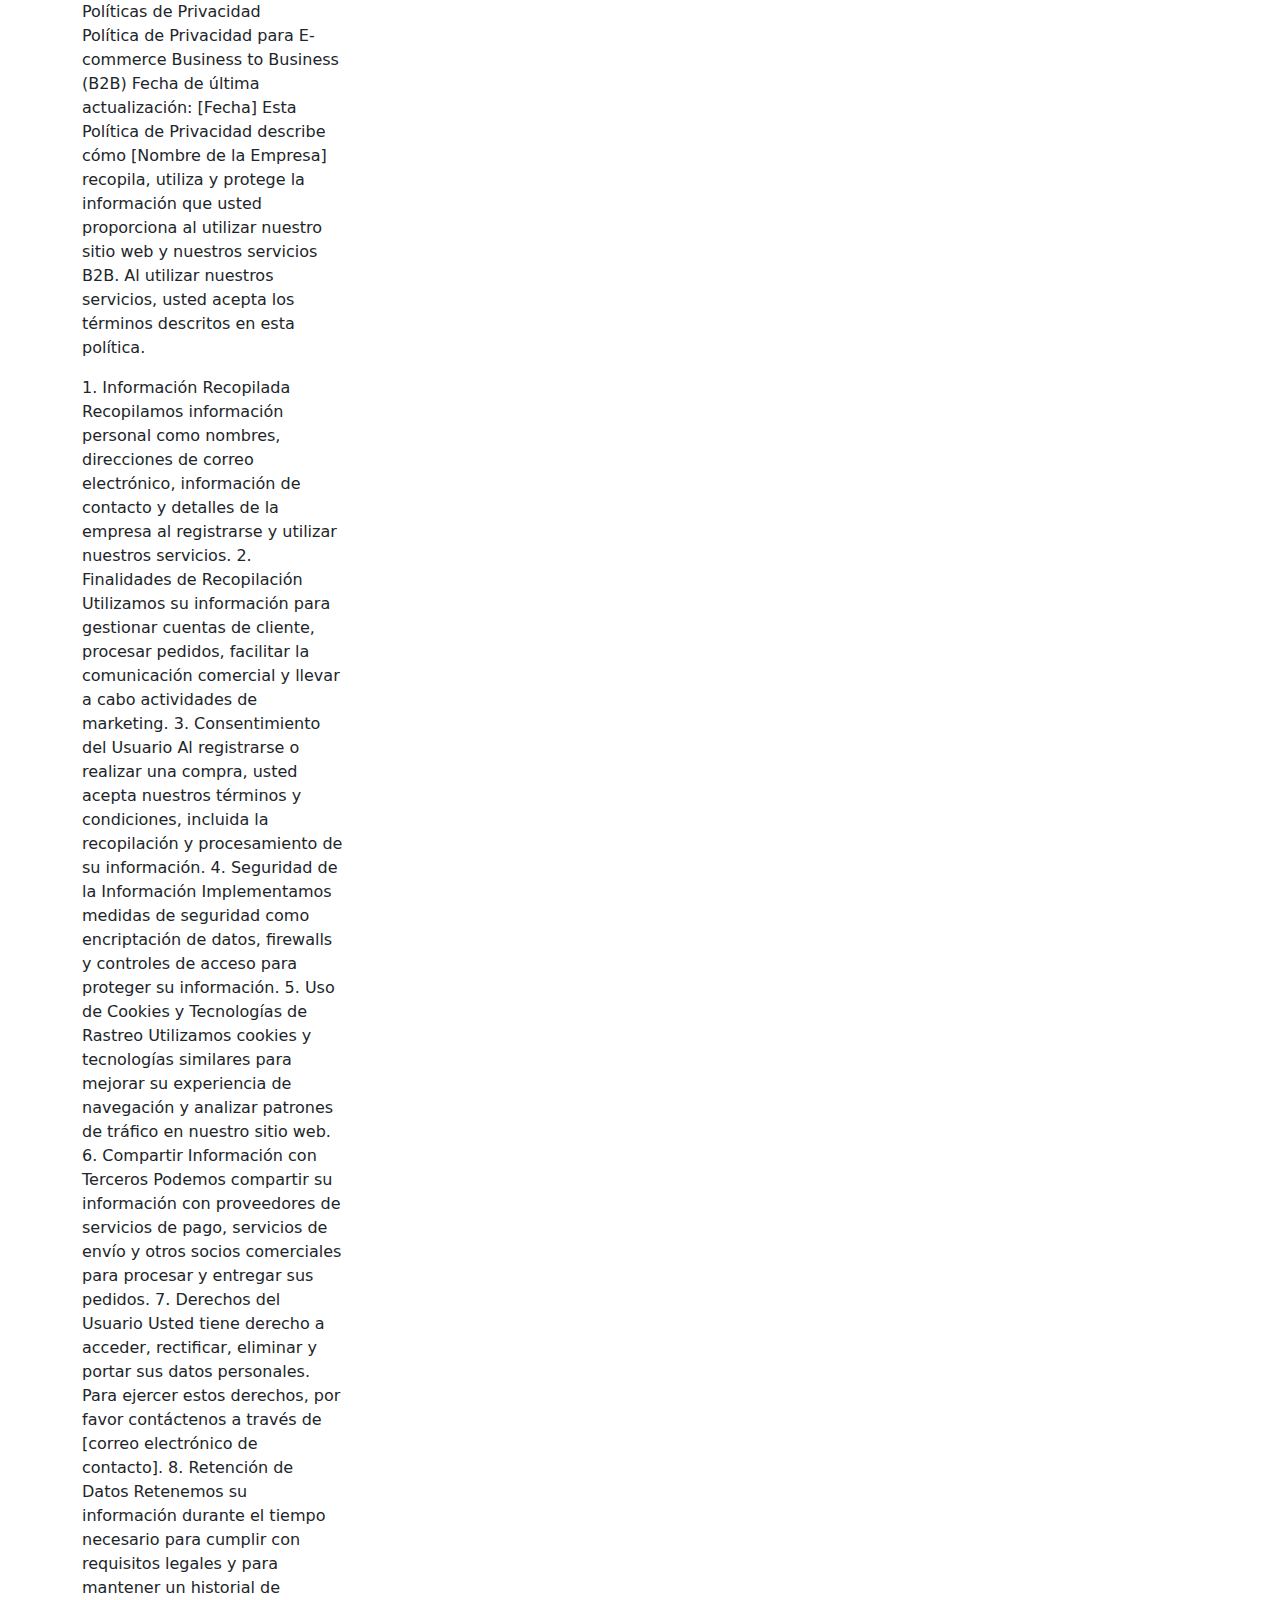
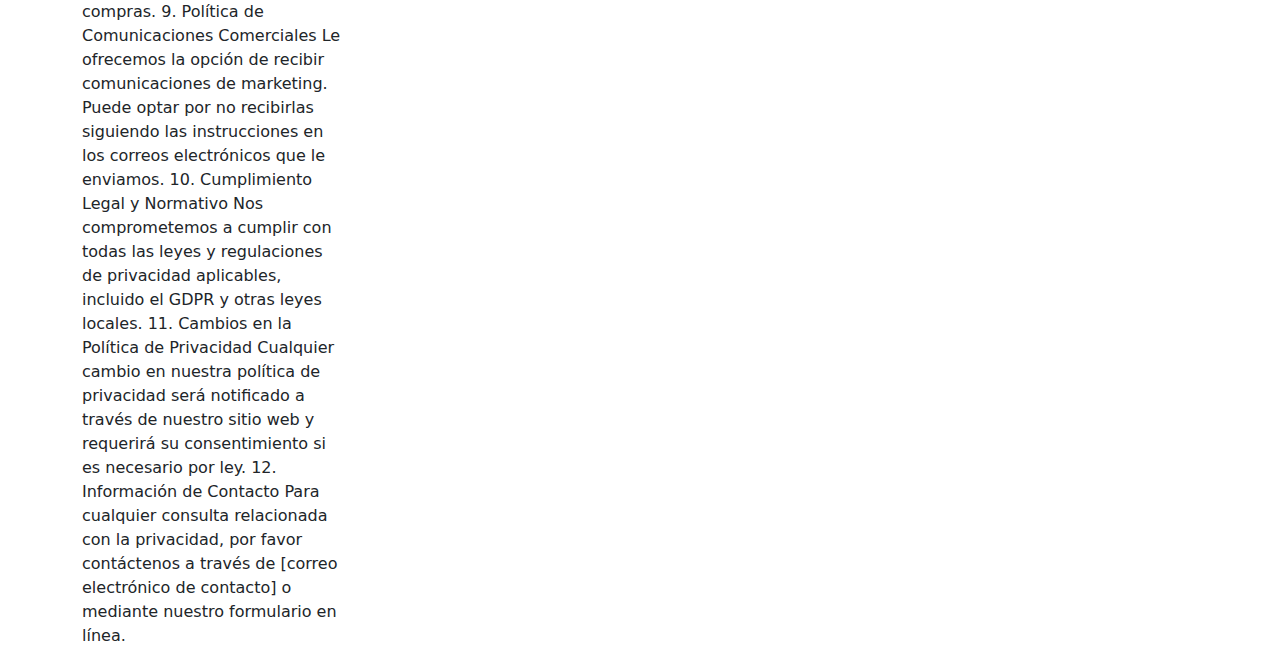
<file: PacShell-master/politicas.html>
<!DOCTYPE html>
<html lang="en">

<head>
    <meta charset="UTF-8">
    <meta name="viewport" content="width=device-width, initial-scale=1.0">
    <title>Aurum - Políticas de Privacidad</title>

    <!-- Favicon -->
    <!-- Estilos CSS Files -->
    <link rel="stylesheet" href="./aos/aos.css">
    <!-- Estilos CSS -->
    <link rel="stylesheet" href="./CSS/bootstrap.min.css">
    <link rel="stylesheet" href="./CSS/style.css">
    <!-- Template Main CSS File -->
    <!-- Google Tag Manager -->
    <!-- Políticas de seguridad -->
</head>

<body>
    <main>
        <section class="politicas">
            <div class="container">
                <span>Políticas de Privacidad</span>
                <div class="row">
                    <div class="col-lg">
                        <p>
                            Política de Privacidad para E-commerce Business to Business (B2B)
                            Fecha de última actualización: [Fecha]
                            Esta Política de Privacidad describe cómo [Nombre de la Empresa] recopila, utiliza y protege la
                            información que usted proporciona al utilizar nuestro sitio web y nuestros servicios B2B. Al
                            utilizar nuestros servicios, usted acepta los términos descritos en esta política.
                        </p>
                        1. Información Recopilada
                        Recopilamos información personal como nombres, direcciones de correo electrónico, información de
                        contacto y detalles de la empresa al registrarse y utilizar nuestros servicios.
                        2. Finalidades de Recopilación
                        Utilizamos su información para gestionar cuentas de cliente, procesar pedidos, facilitar la
                        comunicación comercial y llevar a cabo actividades de marketing.
                        3. Consentimiento del Usuario
                        Al registrarse o realizar una compra, usted acepta nuestros términos y condiciones, incluida la
                        recopilación y procesamiento de su información.
                        4. Seguridad de la Información
                        Implementamos medidas de seguridad como encriptación de datos, firewalls y controles de acceso
                        para proteger su información.
                        5. Uso de Cookies y Tecnologías de Rastreo
                        Utilizamos cookies y tecnologías similares para mejorar su experiencia de navegación y analizar
                        patrones de tráfico en nuestro sitio web.
                        6. Compartir Información con Terceros
                        Podemos compartir su información con proveedores de servicios de pago, servicios de envío y
                        otros socios comerciales para procesar y entregar sus pedidos.
                        7. Derechos del Usuario
                        Usted tiene derecho a acceder, rectificar, eliminar y portar sus datos personales. Para ejercer
                        estos derechos, por favor contáctenos a través de [correo electrónico de contacto].
                        8. Retención de Datos
                        Retenemos su información durante el tiempo necesario para cumplir con requisitos legales y para
                        mantener un historial de compras.
                        9. Política de Comunicaciones Comerciales
                        Le ofrecemos la opción de recibir comunicaciones de marketing. Puede optar por no recibirlas
                        siguiendo las instrucciones en los correos electrónicos que le enviamos.
                        10. Cumplimiento Legal y Normativo
                        Nos comprometemos a cumplir con todas las leyes y regulaciones de privacidad aplicables,
                        incluido el GDPR y otras leyes locales.
                        11. Cambios en la Política de Privacidad
                        Cualquier cambio en nuestra política de privacidad será notificado a través de nuestro sitio web
                        y requerirá su consentimiento si es necesario por ley.
                        12. Información de Contacto
                        Para cualquier consulta relacionada con la privacidad, por favor contáctenos a través de [correo
                        electrónico de contacto] o mediante nuestro formulario en línea.
                    </div>
                </div>
            </div>
        </section>
    </main>
</body>

</html>
</file>
<file: PacShell-master/CSS/style.css>
@import url('https://fonts.googleapis.com/css2?family=Oswald:wght@200;300;400;500;600;700&display=swap');
@import url('https://fonts.googleapis.com/css2?family=Raleway:ital,wght@0,100;0,200;0,300;0,400;0,500;0,600;0,700;0,800;0,900;1,100;1,200;1,300;1,400;1,500;1,600;1,700;1,800;1,900&display=swap');

a {
    text-decoration: none;
    color:  white;
}

.inicio{
    background-image: url("../img/bg-reloj.webp");
    background-position: center;
    background-size: cover;
    height:100vh;  
}

.inicio-dama {
    background-image: url("/img/relojes-dama/fondo-dama.webp");
}

.name-logo {
    font-family: 'Raleway', sans-serif;
    font-weight: 600;
}
.navbar {
    background: linear-gradient(90deg, #0b3e27, #197149);
    padding: .3rem;
}

.nav-link {
    margin-right: 10px;
    margin-left: 10px;
    font-family: 'Raleway', sans-serif;
    color: white;
    font-weight: 600;
    font-size: clamp(1rem, 1rem + 0.3125vw, 1rem);
    transition: all .5s ease-in-out;
    border-radius: .5rem;
}

.nav-link:hover {
    background: #197149;
    color: white;
}

.nav-link:active {
    background: #197149;
    color: white;
}

.btn-search {
    color: white;
    border: solid 1px white;
}

.btn-search:hover {
    background: #1d4633;
}

.row {
    display: grid;
    grid-template-columns: repeat(4, 1fr);
    justify-content: center;
}

.card {
    margin: 0 auto;
    width: 18rem;
    .card-title {
        font-family: 'Oswald', sans-serif;
        font-size: 1.4rem;
    }
    .card-text {
        font-family: 'Raleway', sans-serif;
    }
}

.col {
    margin-top: 2rem;
}

.footer {
    display: grid;
    grid-template-columns: repeat(3, 1fr);
    background: linear-gradient(90deg, #0b3e27, #197149);
    color: white;
    text-align: center;
    padding: 2rem;
    margin-top: 2.5rem;
    font-size: 1rem;
    padding: 2rem;
}

.social-network-list,
.footer-rights-reserved {
    display: flex;
    justify-content: center;
    font-weight: bolder;
}

.social-network-list {
    justify-content: space-around;
    cursor: pointer;
    list-style: none;
}

.social-network-icons:hover {
    color: yellow;
    scale: 1.1;
}

.social-network-icons {
    transition: all .3s ease-in-out;
}

.link-politicas {
    color: white;
    font-family: 'Raleway', sans-serif;
    text-decoration: none;
    font-weight: bold;
}

.division-container {
    margin-bottom: 2rem;
    background-color: #197149;
    
}

.division-div {
    padding: 1rem;
    color: white;
    font-size: 1.2rem;
    font-weight: 300;
    font-family: 'Oswald', sans-serif;
}

@media (width < 728px) {
    .row {
        grid-template-columns: repeat(2, 1fr);
    }
}


@media (width < 688px) {

    .footer {
        grid-template-columns: repeat(1, 1fr);

        .footer-rights-reserved {
            gap: .5rem;
        }

        .social-network-icons {
            margin-top: 1rem;
        }
    }


    
}
</file>
